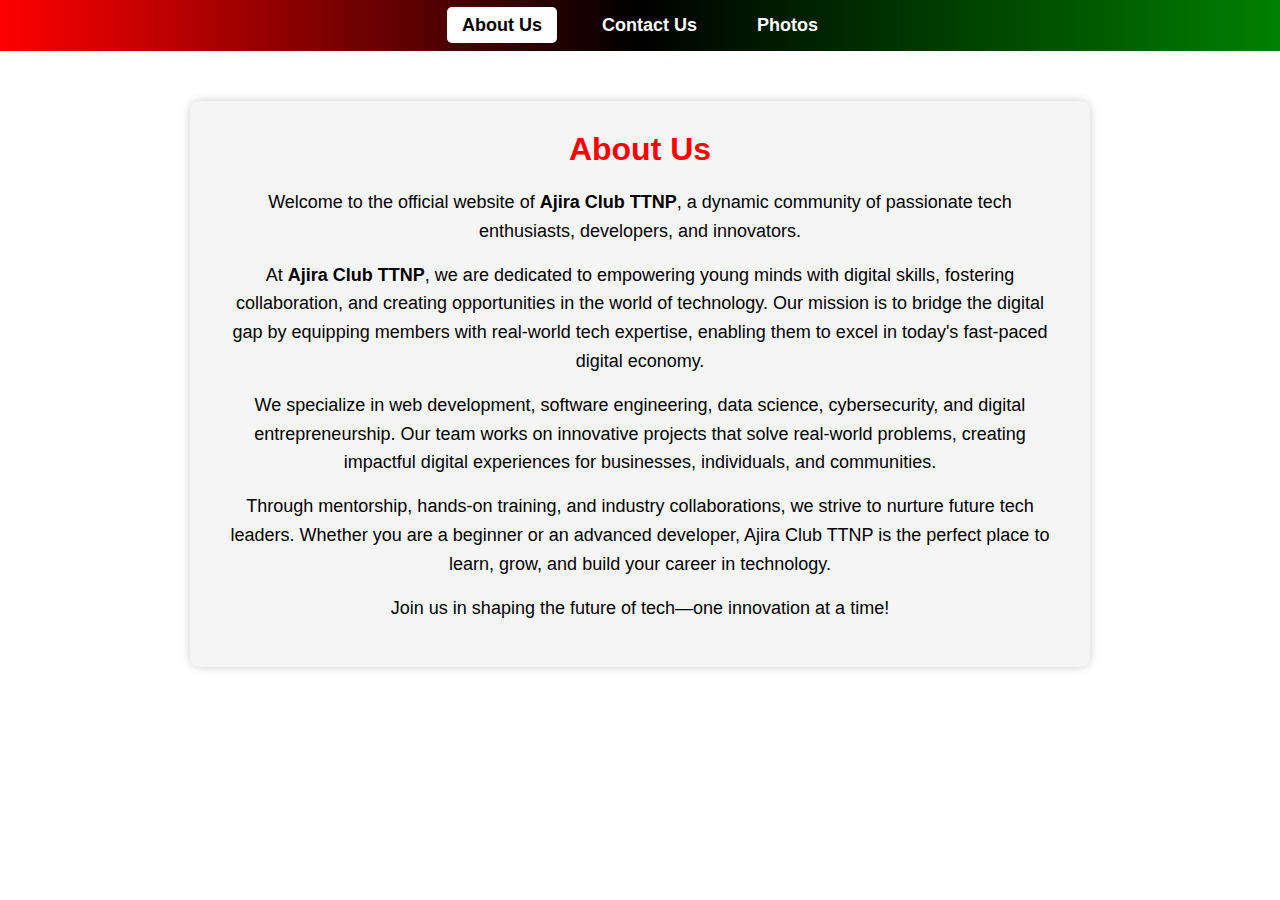
<file: portfolio/templates/about.html>
<!DOCTYPE html>
<html lang="en">
<head>
    <meta charset="UTF-8">
    <meta name="viewport" content="width=device-width, initial-scale=1.0">
    <title>About Us</title>
    <style>
        /* General Reset */
* {
    margin: 0;
    padding: 0;
    box-sizing: border-box;
    font-family: Arial, sans-serif;
}

/* Header Navigation */
header {
    background: linear-gradient(to right, red, black, green);
    padding: 15px 0;
}

nav ul {
    list-style: none;
    display: flex;
    justify-content: center;
}

nav ul li {
    margin: 0 15px;
}

nav ul li a {
    text-decoration: none;
    color: white;
    font-size: 18px;
    font-weight: bold;
    padding: 8px 15px;
    border-radius: 5px;
    transition: 0.3s;
}

nav ul li a:hover, .active {
    background: white;
    color: black;
}

/* About Us Section */
.content {
    width: 80%;
    max-width: 900px;
    margin: 50px auto;
    padding: 30px;
    background-color: #f5f5f5;
    box-shadow: 0 0 10px rgba(0, 0, 0, 0.2);
    border-radius: 10px;
    text-align: center;
}

.content h1 {
    color: red;
    margin-bottom: 20px;
}

.content p {
    font-size: 18px;
    line-height: 1.6;
    color: black;
    margin-bottom: 15px;
}

/* Responsive Design */
@media (max-width: 768px) {
    .content {
        width: 90%;
        padding: 20px;
    }
}

    </style>
</head>
<body>
    <header>
        <nav>
            <ul>
                <li><a href="about.html" class="active">About Us</a></li>
                <li><a href="contact.html">Contact Us</a></li>
                <li><a href="photos.html">Photos</a></li>
            </ul>
        </nav>
    </header>

    <section class="content">
        <h1>About Us</h1>
        <p>Welcome to the official website of <strong>Ajira Club TTNP</strong>, a dynamic community of passionate tech enthusiasts, developers, and innovators.</p>
        
        <p>At <strong>Ajira Club TTNP</strong>, we are dedicated to empowering young minds with digital skills, fostering collaboration, and creating opportunities in the world of technology. Our mission is to bridge the digital gap by equipping members with real-world tech expertise, enabling them to excel in today's fast-paced digital economy.</p>
        
        <p>We specialize in web development, software engineering, data science, cybersecurity, and digital entrepreneurship. Our team works on innovative projects that solve real-world problems, creating impactful digital experiences for businesses, individuals, and communities.</p>
        
        <p>Through mentorship, hands-on training, and industry collaborations, we strive to nurture future tech leaders. Whether you are a beginner or an advanced developer, Ajira Club TTNP is the perfect place to learn, grow, and build your career in technology.</p>
        
        <p>Join us in shaping the future of tech—one innovation at a time!</p>
    </section>
</body>
</html>
</file>
